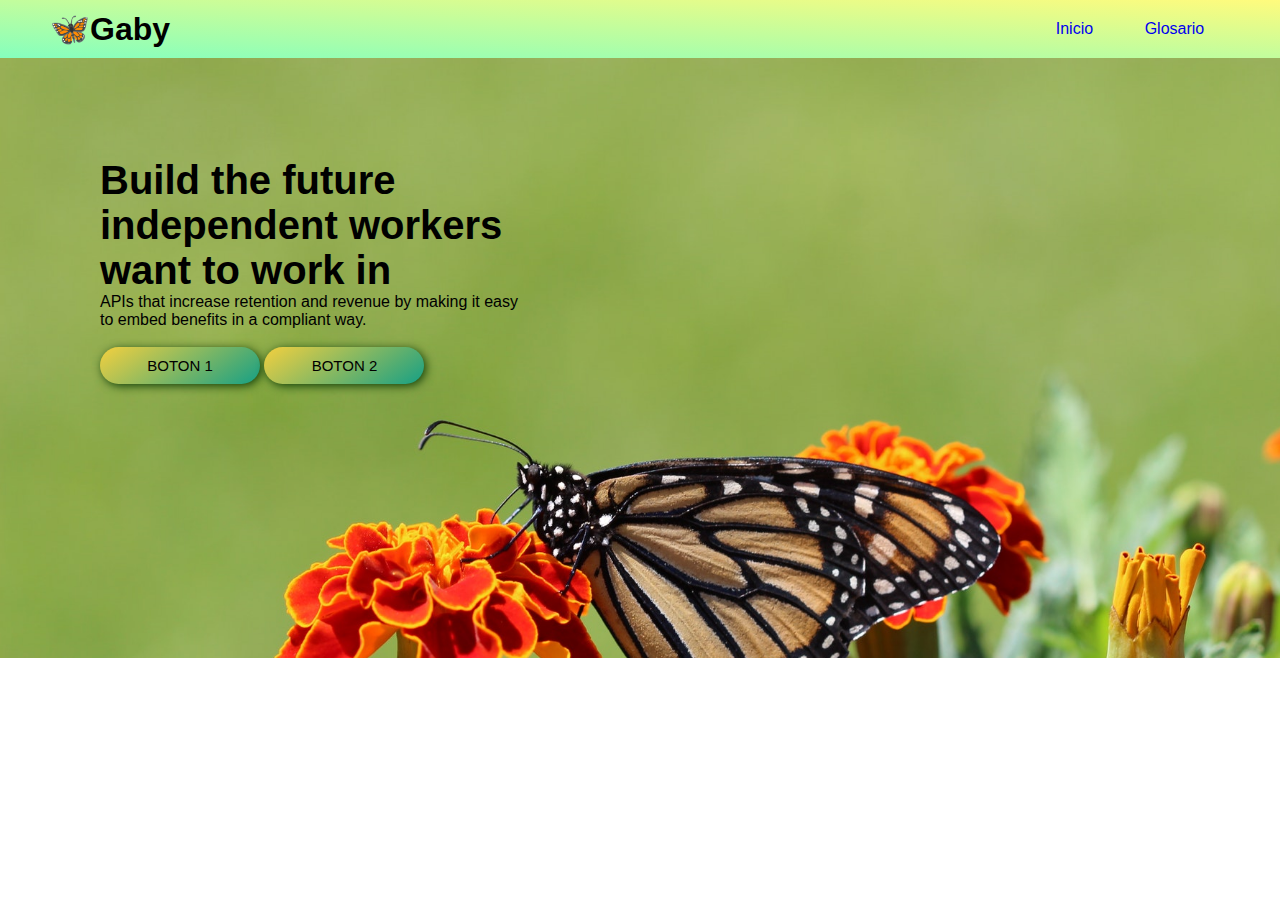
<file: index.html>
<!DOCTIPE>
<html lang="es">

        <head>
            <meta charset="utf-8">
            
            <!-- Archivos css-->
            <link rel="stylesheet" href="css/index.css">
            <link rel="stylesheet" href="css/header.css">
            
          
            <title>inicio</title>
        </head>


<body>
    
    <header>
     <h1>🦋Gaby</h1> 
      
      <ul class="nav">
          <li>
              <a href="index.html">Inicio</a>
          </li>
          <li>
              <a href="glosario.html">Glosario</a>
          </li>
      </ul>
        
    </header>
    
     <section class="banner_index">
        <article class="caja_izquierda">
        <h2>
            Build the future <br> independent  workers <br> want to work in
        </h2>
        <p>
            APIs that increase retention and revenue by making it easy <br> to embed benefits in a compliant way.
        </p>
        <br> 
        <a href="#" class="bn_1">BOTON 1</a>
        <a href="#" class="bnt_2">BOTON 2</a>
         </article>

    </section>
    
</body>
</html>
</file>
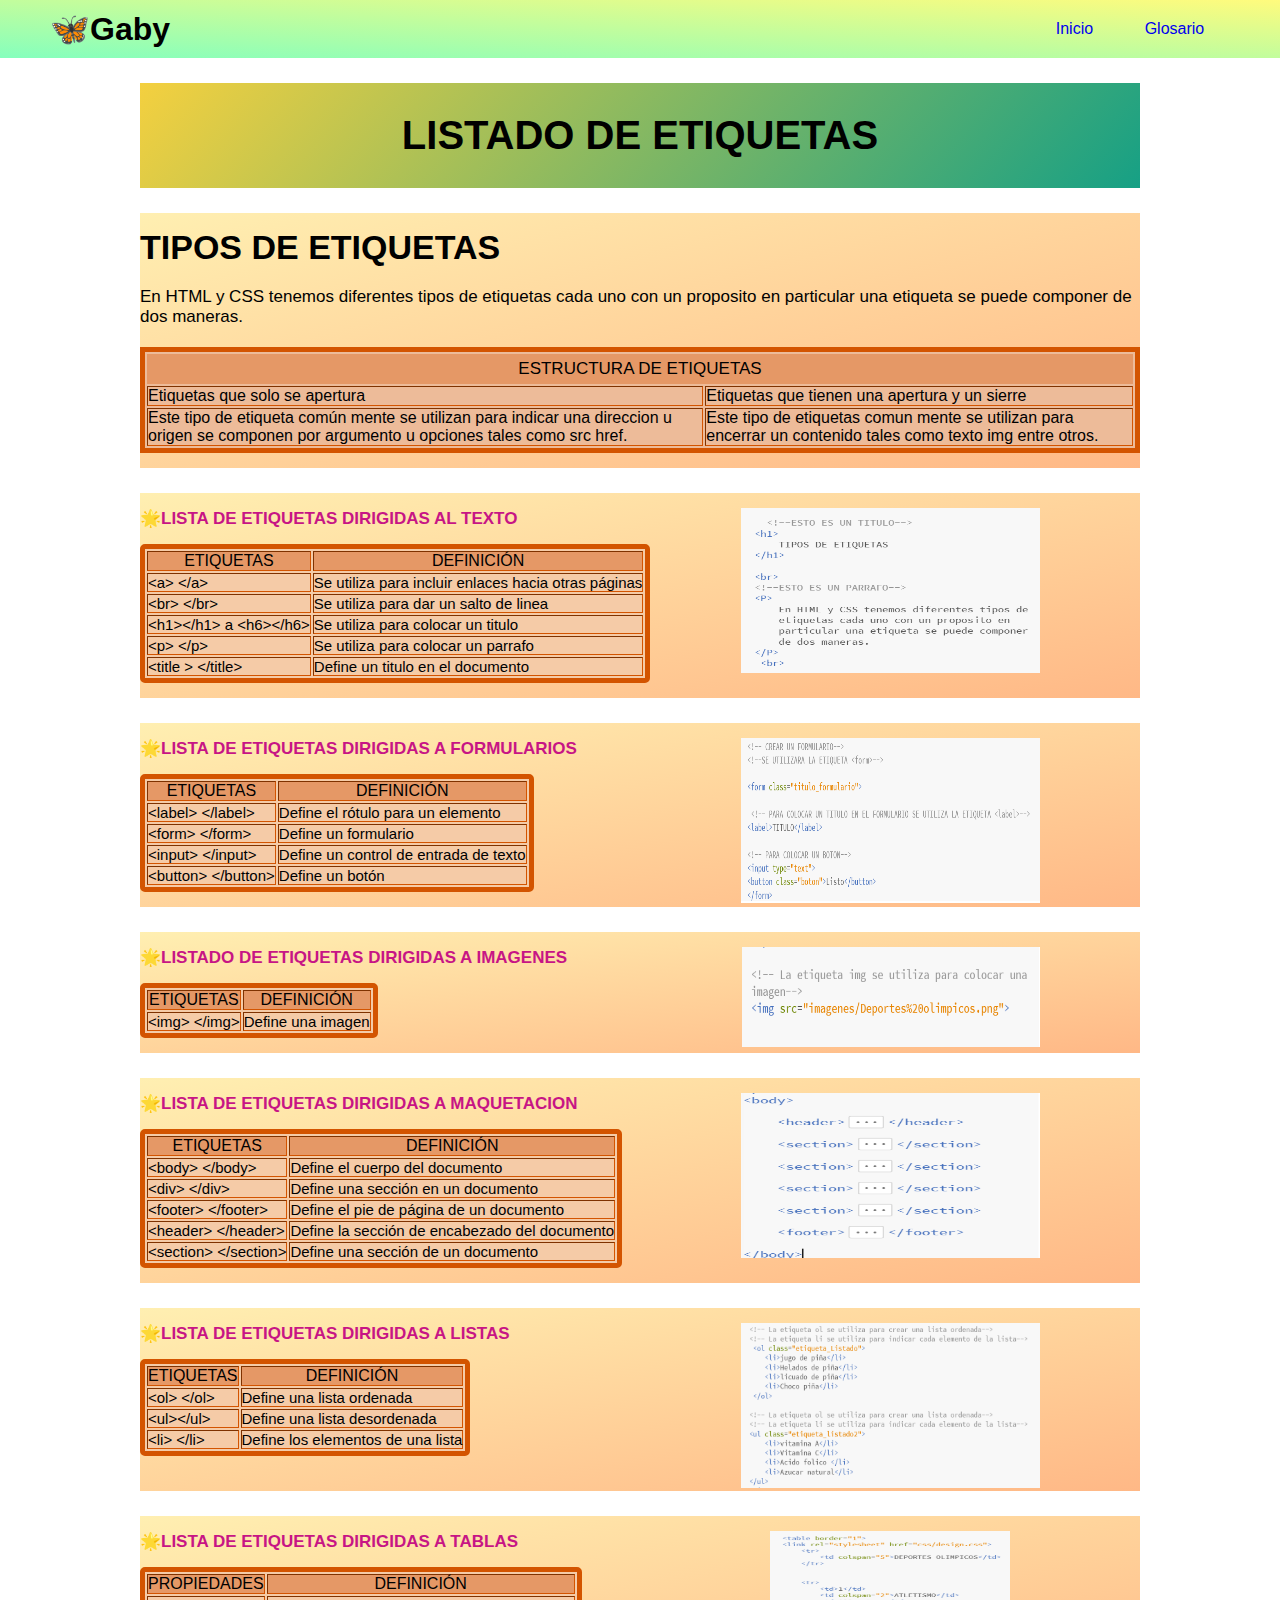
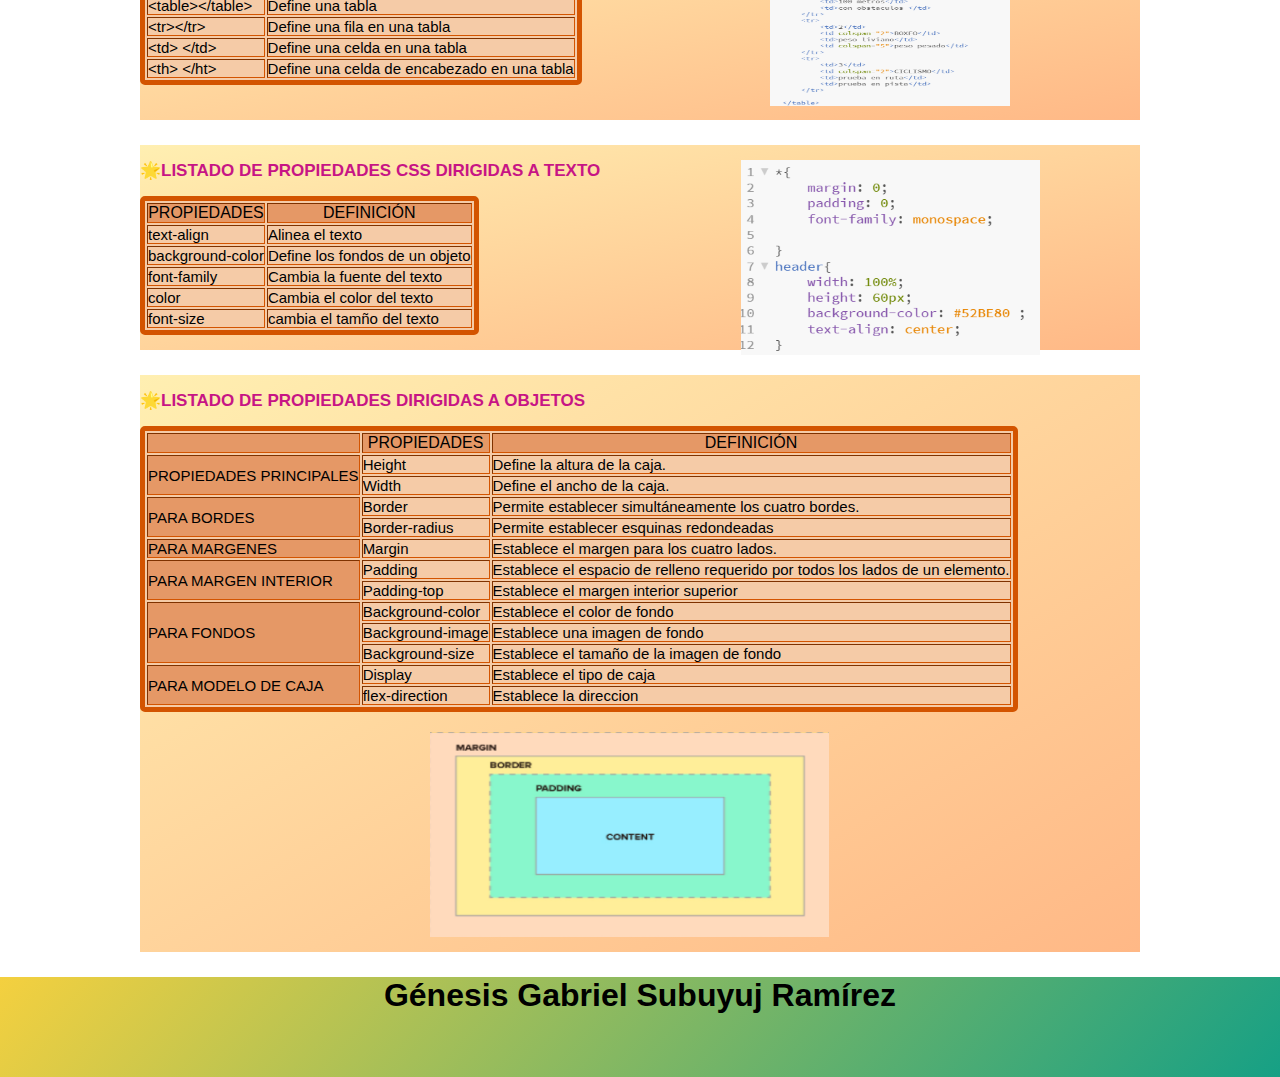
<file: glosario.html>
<!DOCTIPE>
<html>

        <head>
            <meta charset="utf-8">
            <title>
                CONSTRUCCION HTML Y CSS
            </title>
    
            <!--CONEXION CON CSS-->
            <link rel="stylesheet" href="css/glosario.css">
            <link rel="stylesheet" href="css/header.css">
            
                    
        </head>

<body class="fondo">
   <header>
      <h1>🦋Gaby</h1> 
      
      <ul class="nav">
          <li>
              <a href="index.html">Inicio</a>
          </li>
          <li>
              <a href="glosario.html">Glosario</a>
          </li>
      </ul>
        
    </header>
  
    <section class="tituloHeader">
        <div class="cabecera">
            <h1 class="listado">LISTADO DE ETIQUETAS</h1>
        </div>
  </section>

    <section>
      
          <!--ESTO ES UN TITULO-->
        <h1>   
            TIPOS DE ETIQUETAS
        </h1>
         
        <br> 
        <!--ESTO ES UN PARRAFO-->
        <P>
            En HTML y CSS tenemos diferentes tipos de etiquetas cada uno con un proposito en particular una etiqueta se puede componer de dos maneras.
        </P>
         <br>
         
        <!--ESTO ES UNA TABLA-->
        <table border="1" class="tabla_1">
            <tr>
                <td colspan="2" class="titulo_tabla">ESTRUCTURA DE ETIQUETAS</td>
            </tr>
        
            <tr>
                <td>
                    Etiquetas que solo se apertura
                </td>
                <td>
                    Etiquetas que tienen una apertura y un sierre
                </td>
            </tr>
        
        
        
            <tr>
                <td>
                    Este tipo de etiqueta común mente se utilizan para indicar una direccion u origen se componen por argumento u opciones tales como src href.
                </td>

                <td>
                    Este tipo de etiquetas comun mente se utilizan para encerrar un contenido tales como texto img entre otros.
                </td>
            </tr>
        </table>
        
          
    </section>
    
    <section class="sec_listados">
        
         <!-- imagen -->
        <img src="img/texto.png" class="img" align="right">
            
           
        <h2>
             🌟LISTA DE ETIQUETAS DIRIGIDAS AL TEXTO
        </h2>
       
        <!--COMIENZA TABLA-->       
         <table border="1" class="tablas">
            <tr>
                <td class=Color_etiqueta>ETIQUETAS</td>
                <td class=Color_etiqueta>DEFINICIÓN</td>
            </tr>
            
            <!--DEFINICION DE PROPIEDADES-->
             <tr>
                <td>&lt;a&gt; &lt;/a&gt;</td>
                <td>Se utiliza para incluir enlaces hacia otras páginas</td>
             </tr>
             
             <tr>
                <td>&lt;br&gt; &lt;/br&gt;</td>
                <td>Se utiliza para dar un salto de linea</td>
             </tr>
             
              <tr>
                <td>&lt;h1&gt;&lt;/h1&gt; a &lt;h6&gt;&lt;/h6&gt;</td>
                <td>Se utiliza para colocar un titulo</td>
             </tr>
             
              <tr>
                  <td>&lt;p&gt; &lt;/p&gt;</td>
                  <td>Se utiliza para colocar un parrafo</td>
             </tr>
             
             <tr>
                <td>&lt;title &gt; &lt;/title&gt;</td>
                <td>Define un titulo en el documento</td>
             </tr>
           </table>
                   
    </section>
       
    <section class="sec_listados">
          
           <!-- La etiqueta img se utiliza para colocar una imagen-->
            <img src="img/formulario.png" class="img" align="right">
           
             <h2>  🌟LISTA DE ETIQUETAS DIRIGIDAS A FORMULARIOS</h2>
           
           <!--COMIENZA TABLA-->
         <table border="1" class="tablas">
            <tr>
                <td class=Color_etiqueta>ETIQUETAS</td>
                <td class=Color_etiqueta>DEFINICIÓN</td>
            </tr>
            
            <!--DEFINICION DE PROPIEDADES-->
             <tr>
                 <td>&lt;label&gt; &lt;/label&gt;</td>
                 <td>Define el rótulo para un elemento</td>
             </tr>
             
             <tr>
              <td>&lt;form&gt; &lt;/form&gt;</td>
              <td>Define un formulario</td>
             </tr>
             
             <tr>
              <td>&lt;input&gt; &lt;/input&gt;</td>
              <td>Define un control de entrada de texto </td>
             </tr>
             
             <tr>
              <td>&lt;button&gt; &lt;/button&gt;</td>
              <td>Define un botón</td>
             </tr>
           </table>
    </section>
    
    <section class="sec_listados">
       
        <!-- La etiqueta img se utiliza para colocar una imagen-->
            <img src="img/imagen.png" class="img_2" align="right">
                
           
        <h2>
             🌟LISTADO DE ETIQUETAS DIRIGIDAS A IMAGENES
        </h2>
    
         <!--COMIENZA TABLA-->
         <table border="1" class="tablas">
            <tr>
                <td class=Color_etiqueta>ETIQUETAS</td>
                <td class=Color_etiqueta>DEFINICIÓN</td>
            </tr>
            
            <!--DEFINICION DE PROPIEDADES-->
             <tr>
                 <td>&lt;img&gt; &lt;/img&gt;</td>
                 <td>Define una imagen</td>
             </tr>
        </table>
    </section>
    
    <section class="sec_listados">
        
        <!-- La etiqueta img se utiliza para colocar una imagen-->
            <img src="img/maquetacion.png" class="img" align="right">   
           
        <h2>
             🌟LISTA DE ETIQUETAS DIRIGIDAS A MAQUETACION
        </h2>
         
          <!--COMIENZA TABLA-->
         <table border="1" class="tablas">
            <tr>
                <td class=Color_etiqueta>ETIQUETAS</td>
                <td class=Color_etiqueta>DEFINICIÓN</td>
            </tr>
            
            <!--DEFINICION DE PROPIEDADES-->
             <tr>
                 <td>&lt;body&gt; &lt;/body&gt;</td>
                 <td>Define el cuerpo del documento</td>
             </tr>
             
             <tr>
                 <td>&lt;div&gt; &lt;/div&gt;</td>
                 <td>Define una sección en un documento</td>
             </tr>
             
             <tr>
                 <td>&lt;footer&gt; &lt;/footer&gt;</td>
                 <td>Define el pie de página de un documento</td>
             </tr>
             
             <tr>
                 <td>&lt;header&gt; &lt;/header&gt;</td>
                 <td>Define la sección de encabezado del documento</td>
             </tr>
             
             <tr>
                 <td>&lt;section&gt; &lt;/section&gt;</td>
                 <td>Define una sección de un documento</td>
             </tr>
             
        </table>
    </section>
    
    <section class="sec_listados">
        
         <!-- La etiqueta img se utiliza para colocar una imagen-->
            <img src="img/lista.png" class="img" align="right">     
           
        <h2>
             🌟LISTA DE ETIQUETAS DIRIGIDAS A LISTAS
        </h2>
        
         <!--COMIENZA TABLA-->
         <table border="1" class="tablas">
            <tr>
                <td class=Color_etiqueta>ETIQUETAS</td>
                <td class=Color_etiqueta>DEFINICIÓN</td>
            </tr>
            
            <!--DEFINICION DE PROPIEDADES-->
             <tr>
                 <td>&lt;ol&gt; &lt;/ol&gt;</td>
                 <td> Define una lista ordenada</td>
             </tr>
             
             <tr>
              <td>&lt;ul&gt;&lt;/ul&gt;</td>
              <td>Define una lista desordenada</td>
             </tr>
             
             <tr>
              <td>&lt;li&gt; &lt;/li&gt;</td>
              <td>Define los elementos de una lista</td>
             </tr>
        </table>
        <br>
    
        
    </section>
    
    <section class="sec_listados">
       
        <!-- La etiqueta img se utiliza para colocar una imagen-->
            <img src="img/tabla.png" class="imgTabla" align="right">     
            
         <h2>
            🌟LISTA DE ETIQUETAS DIRIGIDAS A TABLAS
        </h2>
         
           <!--COMIENZA TABLA-->
         <table border="1" class="tablas">
            <tr>
                <td class=Color_etiqueta>PROPIEDADES</td>
                <td class=Color_etiqueta>DEFINICIÓN</td>
            </tr>
            
            <!--DEFINICION DE PROPIEDADES-->
             <tr>
              <td>&lt;table&gt;&lt;/table&gt;</td>
              <td>Define una tabla</td>
             </tr>
             
             <tr>
              <td> &lt;tr&gt;&lt;/tr&gt;</td>
              <td>Define una fila en una tabla</td>
             </tr>
             
             <tr>
              <td>&lt;td&gt; &lt;/td&gt;</td>
              <td>Define una celda en una tabla</td>
             </tr>
             
             <tr>
              <td>&lt;th&gt; &lt;/ht&gt;</td>
              <td>Define una celda de encabezado en una tabla</td>
             </tr>
             
        </table>
        <br>
    </section>
   
   <section>
       
         <!-- La etiqueta img se utiliza para colocar una imagen-->
            <img src="img/csstexto.png" class="imgTexto" align="right">
         
         <!--TITULO PROPIEDADES TEXTO-->
        <h2> 🌟LISTADO DE PROPIEDADES CSS DIRIGIDAS A TEXTO</h2>
        
         <!--COMIENZA TABLA-->
         <table border="1" class="tablas">
            <tr>
                <td class=Color_etiqueta>PROPIEDADES</td>
                <td class=Color_etiqueta>DEFINICIÓN</td>
            </tr>
            
            <!--DEFINICION DE PROPIEDADES-->
             <tr>
              <td>text-align</td>
              <td>Alinea el texto</td>
             </tr>
             
             <tr>
              <td>background-color </td>
              <td>Define los fondos de un objeto </td>
             </tr>
             
             <tr>
              <td>font-family </td>
              <td>Cambia la fuente del texto </td>
             </tr>
             
             <tr>
                 <td>color </td>
                 <td>Cambia el color del texto </td>
             </tr>
             
             <tr>
                 <td>font-size </td>
                 <td>cambia el tamño del texto </td>
             </tr>
           </table>
   </section>
   <section>
       
       <!--TITULO PROPIEDADES TEXTO-->
        <h2> 🌟LISTADO DE PROPIEDADES DIRIGIDAS A OBJETOS</h2>
        
          <!--COMIENZA TABLA-->
        <table border="1" class="tablas">
           
           <!--TITULO TABLA-->
            <tr class="titulo_1">
                <td class=Color_etiqueta></td>
                <td class=Color_etiqueta>PROPIEDADES</td>
                <td class=Color_etiqueta>DEFINICIÓN</td>
            </tr>
            
            <!--DEFINICION DE PROPIEDADES-->
            <tr>
               <td rowspan="2" class="colorPropiedad">PROPIEDADES PRINCIPALES</td>
                <td>Height</td>
                <td>Define la altura de la caja.</td>
            </tr>
            
            <tr>
                <td>Width</td>
                <td>Define el ancho de la caja.</td>
            </tr>
            
            <tr>
                <td rowspan="2" class="colorPropiedad">PARA BORDES</td>
                <td>Border</td>
                <td>Permite establecer simultáneamente los cuatro bordes.</td>
            </tr>
            
            <tr>
                <td>Border-radius</td>
                <td>Permite establecer esquinas redondeadas</td>
            </tr>
           
            
            <tr>
                <td rowspan="1" class="colorPropiedad">PARA MARGENES</td>
                <td>Margin</td>
                <td>Establece el margen para los cuatro lados.</td>
            </tr>
            
            <tr>
                <td rowspan="2" class="colorPropiedad">PARA MARGEN INTERIOR</td>
                <td>Padding</td>
                <td>Establece el espacio de relleno requerido por todos los lados de un elemento.</td>
            </tr>
            
            <tr>
                <td>Padding-top</td>
                <td>Establece el margen interior superior</td>
            </tr>
            
             <tr>
                 <td rowspan="3" class="colorPropiedad">PARA FONDOS</td>
                <td>Background-color</td>
                <td>Establece el color de fondo</td>
            </tr>
            
             <tr>
                <td>Background-image</td>
                <td>Establece una imagen de fondo</td>
            </tr>
            
             <tr>
                <td>Background-size</td>
                <td>Establece el tamaño de la imagen de fondo </td>
            </tr>
            
            <tr>
                <td rowspan="2" class="colorPropiedad">PARA MODELO DE CAJA</td>
                <td>Display</td>
                <td>Establece el tipo de caja</td>
            </tr>
            
            <tr>
                <td>flex-direction</td>
                <td>Establece la direccion</td>
            </tr>
            
        <!--TERMINA TABLA-->  
       </table>
           <br>
           <!-- La etiqueta img se utiliza para colocar una imagen-->
            <img src="img/propiedadescss.png" class="imgCss" align="middle">
    </section>
   
   
     <footer>
        <h1>Génesis Gabriel Subuyuj Ramírez</h1>
    </footer>

    
    </body>
</html>
</file>
<file: css/index.css>
.banner_index{
    width: 100%;
    height: 500px;
    padding: 100px 0px 0px 100px;
    
    background-image: url(../img/img_banner.jpg);
    background-size: cover;
}

.caja_izquierda{
    width: 500px;

}
.banner_index > .caja_izquierda > h2{
    font-size: 40px;
    color: black;
}
.bn_1{
    display: inline-block;
    
    /** COLOR DEL BOTON **/
    background-color: #F4D03F;
    background-image: linear-gradient(146deg, #F4D03F 0%, #16A085 100%);

    width: 80px;
    padding: 10px 40px 10px 40px;
    border-radius: 20px;
    text-align: center;
    color: black;
    text-decoration: none;
    font-size: 15px;
   
    /** SOMBRA DEL BOTON **/
    -webkit-box-shadow: 2px 2px 10px 0px rgba(19,66,10,1);
    -moz-box-shadow: 2px 2px 10px 0px rgba(19,66,10,1);
    box-shadow: 2px 2px 10px 0px rgba(19,66,10,1);
    
}

.bn_1:hover{
   background-color: #85FFBD;
   background-image: linear-gradient(45deg, #85FFBD 0%, #FFFB7D 100%);
    
    color: #fff;
    width: 120px;
    transition: 0.3s;
}

.bnt_2{
    display: inline-block;
    
    /** COLOR DEL BOTON **/
    background-color: #F4D03F;
    background-image: linear-gradient(146deg, #F4D03F 0%, #16A085 100%);

    width: 80px;
    padding: 10px 40px 10px 40px;
    border-radius: 20px;
    text-align: center;
    color: black;
    text-decoration: none;
    font-size: 15px;
   
    /** SOMBRA DEL BOTON **/
    -webkit-box-shadow: 2px 2px 10px 0px rgba(19,66,10,1);
    -moz-box-shadow: 2px 2px 10px 0px rgba(19,66,10,1);
    box-shadow: 2px 2px 10px 0px rgba(19,66,10,1);  
  
}
.bnt_2:hover{
    background-color: #85FFBD;
   background-image: linear-gradient(45deg, #85FFBD 0%, #FFFB7D 100%);
    
    color: #fff;
    width: 120px;
    transition: 0.3s;
}
</file>
<file: css/header.css>
*{
    margin: 0;
    padding: o;
    font-family: sans-serif;
        
    
}
header{
    
    display: flex;
    flex-direction:row;
    justify-content: space-between;
    padding: 10px 50px 10px 50px;
    
    background-color: #85FFBD;
    background-image: -webkit-linear-gradient(bottom left, #85FFBD 0%, #FFFB7D 100%);
    background-image: -o-linear-gradient(bottom left, #85FFBD 0%, #FFFB7D 100%);
    background-image: linear-gradient(to top right, #85FFBD 0%, #FFFB7D 100%);
       
}

:root{
    /************ Color de las tablas **************/
    --colorContenido: #EDBB99;
    --colorBorde: #D35400;
    --colorTitulo: #E59866;
    
    /************* Color del texto **************/
    --colorTexto:black;
}


.nav{
    list-style: none;
    /*color: var(--color2);*/
    width: 200px;
    padding-top: 10px;
    
    display: flex;
    flex-direction: row;    
    justify-content: space-around;
}
.nav a{
    text-decoration: none;
}
</file>
<file: css/glosario.css>
*{  
    margin:0;
    padding:0;
    font-family: monospace;

} 
/*SELECTOR*/
.cabecera{
    width: 100%;
    height: 60px;
    text-align: center;
}

.tituloHeader{
    width: 1000px;
    margin: 25px auto;
    text-align: center;
    font-size: 20px;
    
    background-color: #F4D03F;
    background-image: -webkit-linear-gradient(42deg, #F4D03F 0%, #16A085 100%);
    background-image: -o-linear-gradient(42deg, #F4D03F 0%, #16A085 100%);
    background-image: linear-gradient(132deg, #F4D03F 0%, #16A085 100%);*/
}

.listado{
    text-align: center;
    margin: 15px 0px 0px 0px;   
}
section{
    color: black; 
    text-align: left;
    font-size: 17px;
    width: 1000px;
    margin: 25px auto;
    padding: 15px 0px 15px 0px; 

    
    background-color: #ffefb1;
    background-image: -webkit-linear-gradient(top left, #ffefb1 0%, #ffb886 100%);
    background-image: -o-linear-gradient(top left, #ffefb1 0%, #ffb886 100%);
    background-image: linear-gradient(to bottom right, #ffefb1 0%, #ffb886 100%);*/
}

h2{
    color: mediumvioletred;
    text-align: left;
    font-size: 17px;
    width: 1000px;
    margin: auto;
    padding: 0px 0px 15px 0px;   
}

/*-------COLOR DE LAS TABLAS--------*/
.tabla_1{
    color:black;
    font-size:16px;
    background-color:#EDBB99;
    border: 5px solid #D35400 ;   
}

.titulo_tabla{
    color:black;
    text-align:center;
    font-size: 17px;
    background-color: #E59866 ;
    border: 5px solid #E59866;
    
}

.tablas{
    color:black;
    font-size:15px;
    background-color:#F5CBA7;
    border: 5px solid #D35400;
    border-radius: 5px;
}

.propiedad_1{
    background-color:#E59866;
}
.colorPropiedad{
    background-color:#E59866;
}

.Color_etiqueta{
    background-color: #E59866;
    font-size: 16;
    text-align: center;
}

/*----- IMAGENES -------*/
.img{
    width: 299px;
    height: 165px;
    padding: 0px 100px 0px 0px;
}
.img_2{
     width: 298px;
    height: 100px;
    padding: 0px 100px 0px 0px;
}
.imgTabla{
    width: 240px;
    height: 175px;
    padding: 0px 130px 0px 0px;
}
.imgTexto{
     width: 299px;
    height: 195px;
    padding: 0px 100px 0px 0px;
}
.imgCss{
    width: 399px;
    height: 205px;
    padding: 0px 100px 0px 290px;
}

/*-------------------------*/

footer{
    width: 100%;
    height: 100px;
    text-align: center;
    
    background-color: #F4D03F;
    background-image: -webkit-linear-gradient(42deg, #F4D03F 0%, #16A085 100%);
    background-image: -o-linear-gradient(42deg, #F4D03F 0%, #16A085 100%);
    background-image: linear-gradient(132deg, #F4D03F 0%, #16A085 100%);

}
</file>
